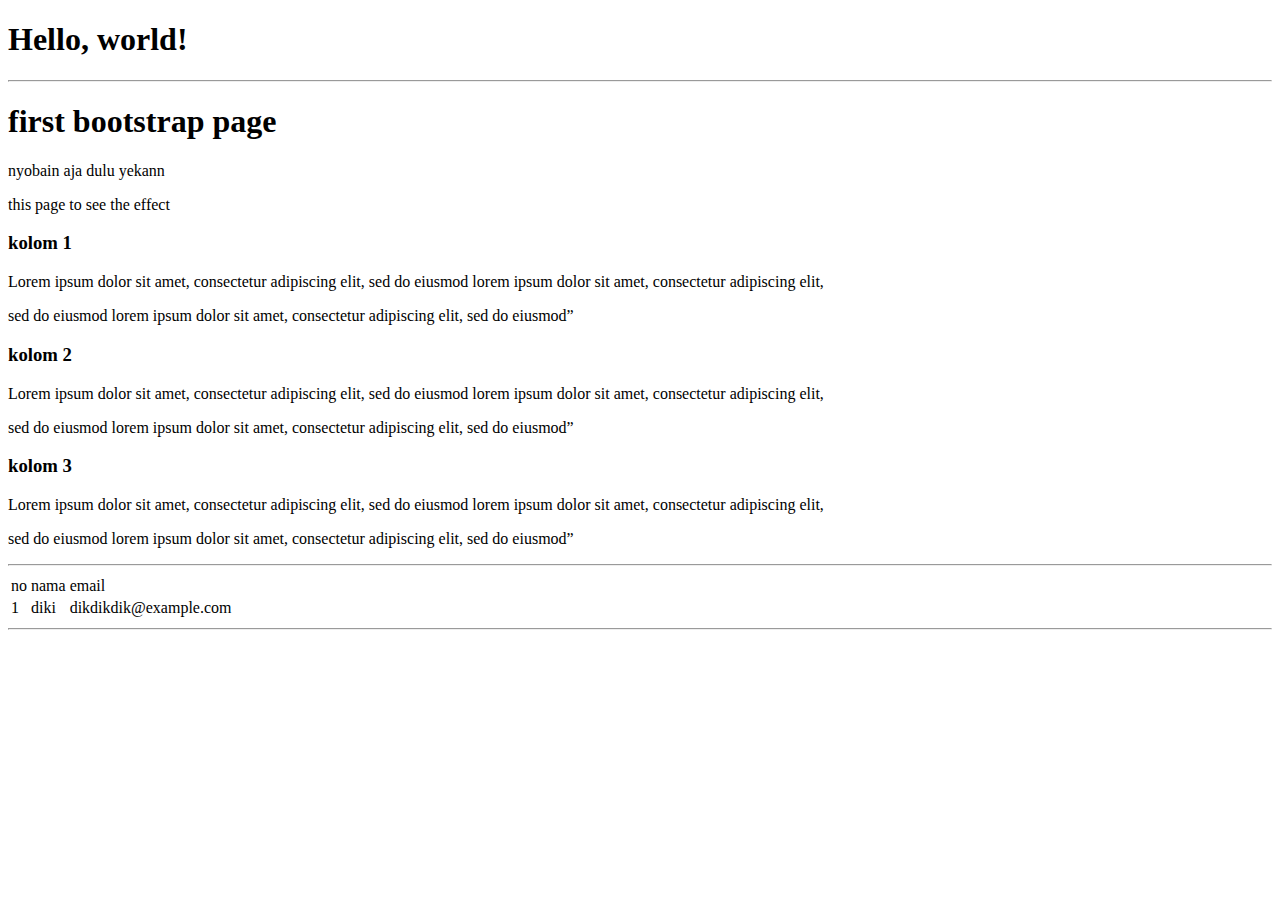
<file: bootstrap.html>
<!doctype html>
<html lang="en">
  <head>
    <meta charset="utf-8">
    <meta name="viewport" content="width=device-width, initial-scale=1">
    <title>Bootstrap demo</title>
    <link href="https://cdn.jsdelivr.net/npm/bootstrap@5.3.2/dist/css/bootstrap.min.css" rel="stylesheet" integrity="sha384-T3c6CoIi6uLrA9TneNEoa7RxnatzjcDSCmG1MXxSR1GAsXEV/Dwwykc2MPK8M2HN" crossorigin="anonymous">
  </head>
  <body>
    <h1>Hello, world!</h1>
    <hr>
    <div class="p-5 mb-4 bg-body-tertiary rounded-3 text-center">
        <h1> first bootstrap page</h1>
        <p>nyobain aja dulu yekann</p>
        <p>this page to see the effect</p>
    </div>
    <div class="container p-4">
        <div class="row">
            <div class="col-sm-3">
                <h3>kolom 1</h3>
                <p> Lorem ipsum dolor sit amet, consectetur adipiscing elit, sed do eiusmod lorem ipsum dolor sit amet, consectetur adipiscing elit,</p>
                <p>sed do eiusmod lorem ipsum dolor sit amet, consectetur adipiscing elit, sed do eiusmod”
                </p>
            </div>
            <div class="col-sm-3">
                <h3>kolom 2</h3>
                <p> Lorem ipsum dolor sit amet, consectetur adipiscing elit, sed do eiusmod lorem ipsum dolor sit amet, consectetur adipiscing elit,</p>
                <p>sed do eiusmod lorem ipsum dolor sit amet, consectetur adipiscing elit, sed do eiusmod”
                </p>
            </div>
            <div class="col-sm-3">
                <h3>kolom 3</h3>
                <p> Lorem ipsum dolor sit amet, consectetur adipiscing elit, sed do eiusmod lorem ipsum dolor sit amet, consectetur adipiscing elit,</p>
                <p>sed do eiusmod lorem ipsum dolor sit amet, consectetur adipiscing elit, sed do eiusmod”
                </p>
            </div>
        </div>
    <hr>
    <table class="table table-bordered">
        <td>no</td>
        <td>nama</td>
        <td>email</td>
        <tbody>
            <td>1</td>
            <td>diki</td>
            <td>dikdikdik@example.com</td>
        </tbody>
    </table>
    <hr>
    
</div>
    <script src="https://cdn.jsdelivr.net/npm/@popperjs/core@2.11.8/dist/umd/popper.min.js" integrity="sha384-I7E8VVD/ismYTF4hNIPjVp/Zjvgyol6VFvRkX/vR+Vc4jQkC+hVqc2pM8ODewa9r" crossorigin="anonymous"></script>
    <script src="https://cdn.jsdelivr.net/npm/bootstrap@5.3.2/dist/js/bootstrap.bundle.min.js" integrity="sha384-C6RzsynM9kWDrMNeT87bh95OGNyZPhcTNXj1NW7RuBCsyN/o0jlpcV8Qyq46cDfL" crossorigin="anonymous"></script>
  </body>
</html>
</file>
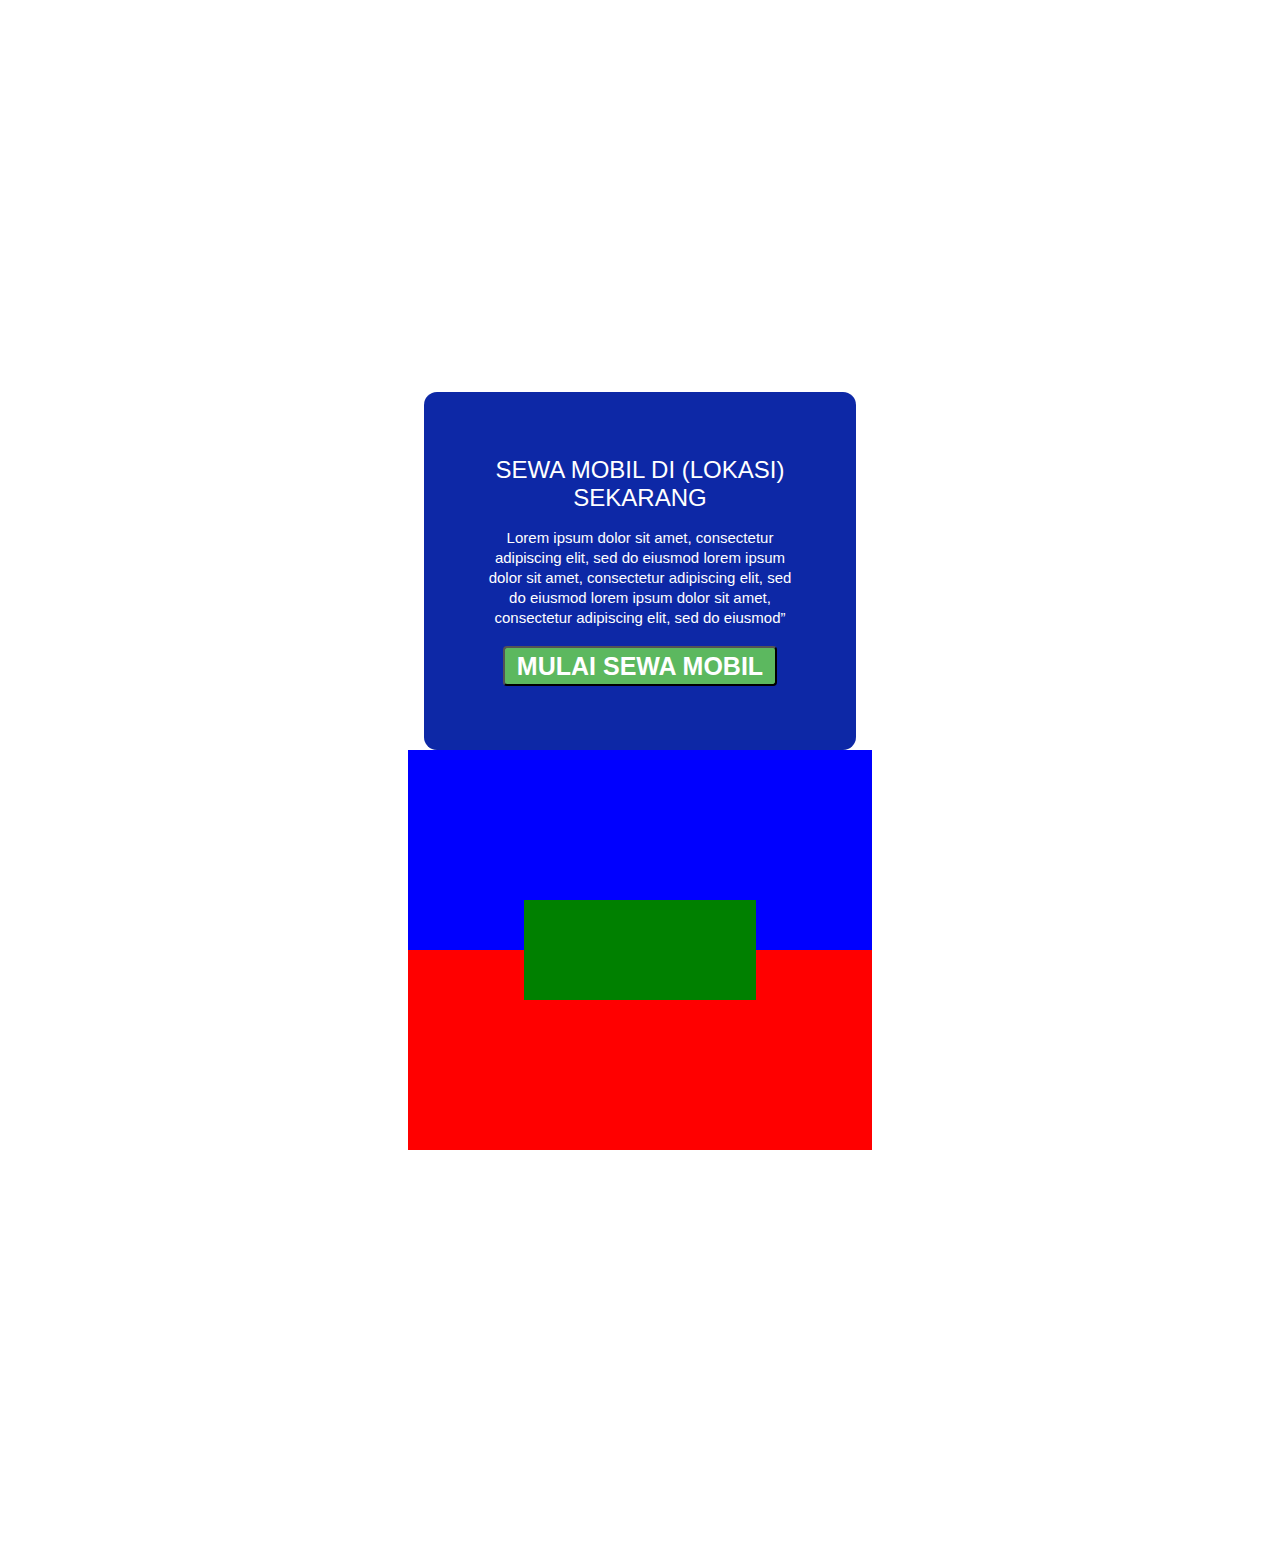
<file: index2.html>
<!DOCTYPE html>
<html>
<head>
    <meta charset="UTF-8" />
    <title>title</title> 
    <link rel="stylesheet" href="index2.css" />
</head>
<body>
    <div class="frame">
            <div class="sewa">
            SEWA MOBIL DI (LOKASI) SEKARANG
            </div>
            <div class="lorem">
            Lorem ipsum dolor sit amet, consectetur adipiscing elit, sed do eiusmod lorem ipsum dolor sit amet, consectetur adipiscing elit, 
                sed do eiusmod lorem ipsum dolor sit amet, consectetur adipiscing elit, sed do eiusmod”
            </div>
            <button class="button">MULAI SEWA MOBIL</button>
    </div>
    <div style="height: 200px; background-color: blue"></div>
    <div style="height: 200px; background-color: red; position: relative">
      <div
        style="
          width: 50%;
          height: 100px;
          background-color: green;
          position: absolute;
          top: -50px;
          left: 25%;
        "
      ></div>
    </div>
</body>
</html>
</file>
<file: index2.css>
body{
    background-color:white;
    padding: 360px;
    margin-top: 2rem;
    margin-bottom: 2rem;
    margin-left: 3rem;
    margin-right: 3rem;
}


.frame{
    margin-left: 16px;
    margin-right: 16px;
    font-family: Arial, Helvetica, sans-serif;
    border-radius: 13px;
    background-color: #0D28A6;
    color:#ffffff;
    text-align: center;
    padding: 64px 58px;
}

.sewa{
 font-size: 24px;
 text-align: center;
 margin-bottom: 16px;
}

.lorem{
 font-size: 15px;
 line-height: 20px;
 margin-top: 15px;
 margin-bottom: 18px;
}
.button{
    font-size: 25px;
    line-height: 20px;
    font-weight: 700;
    color: #ffffff;
    padding: 8px 12px;
    border-radius: 4px;
    background-color: #5CB85F;
}

@media only screen and(min-width:992px){
    .frame{
        margin-left: 136px;
        margin-right: 136px;
        padding: 64px 270px;
    }
    .sewa{
        font-size: 36px;
        line-height: 54px;
    }

    .lorem{
        margin-bottom: 52px;
    }

    .button{
        margin-bottom: 42px;
    }
}
</file>
